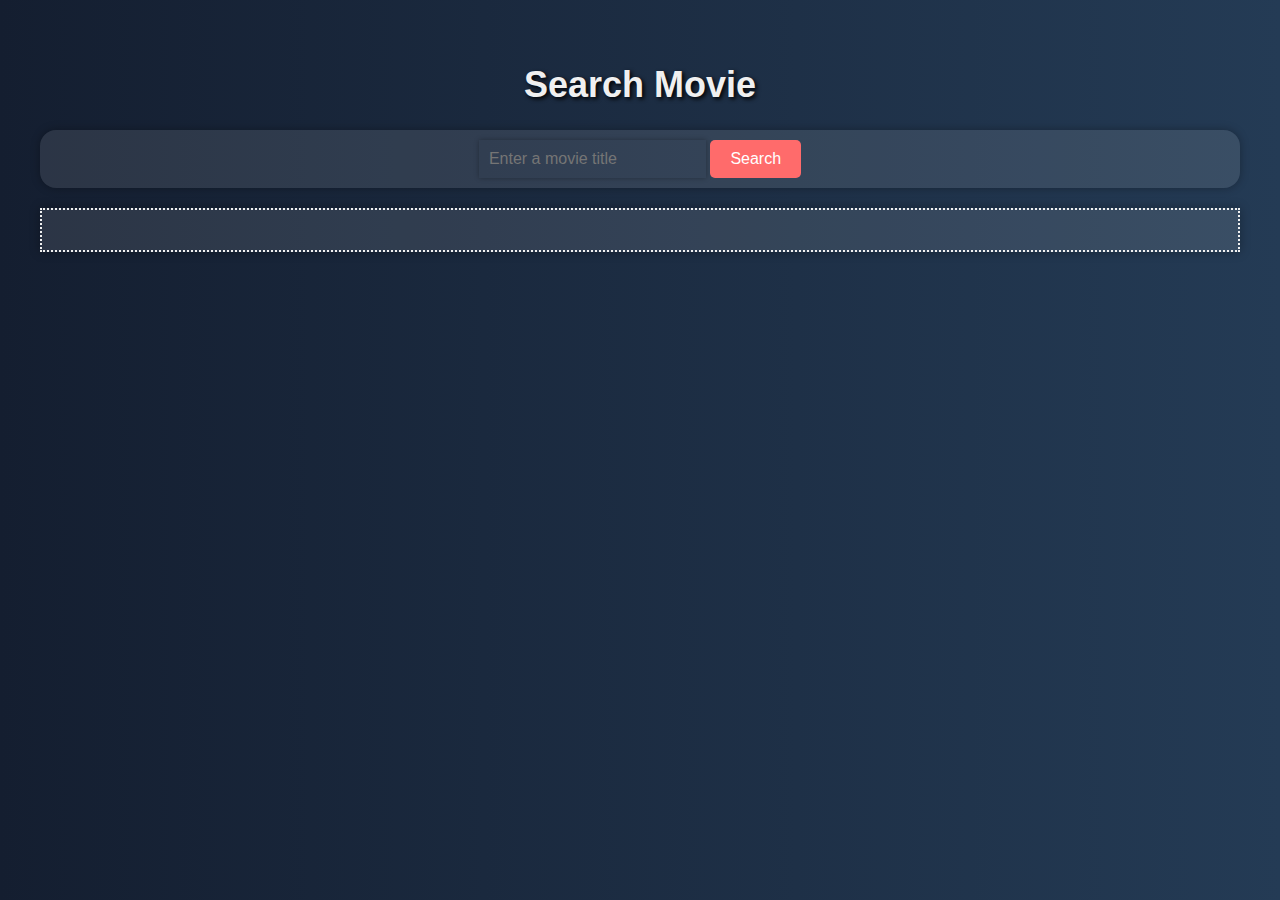
<file: index.html>
<!DOCTYPE html>
<html>
<head>
  <title>Movie Search</title>
  <link rel="stylesheet" type="text/css" href="styles.css">
</head>
<body>
  <h1>Search Movie</h1>
  <div class="input-area">
    <input type="text" id="searchInput" placeholder="Enter a movie title">
    <button id="searchButton">Search</button>
  </div>
  <div id="movieDetails"></div>
  
  <script src="script.js"></script>
</body>
</html>
</file>
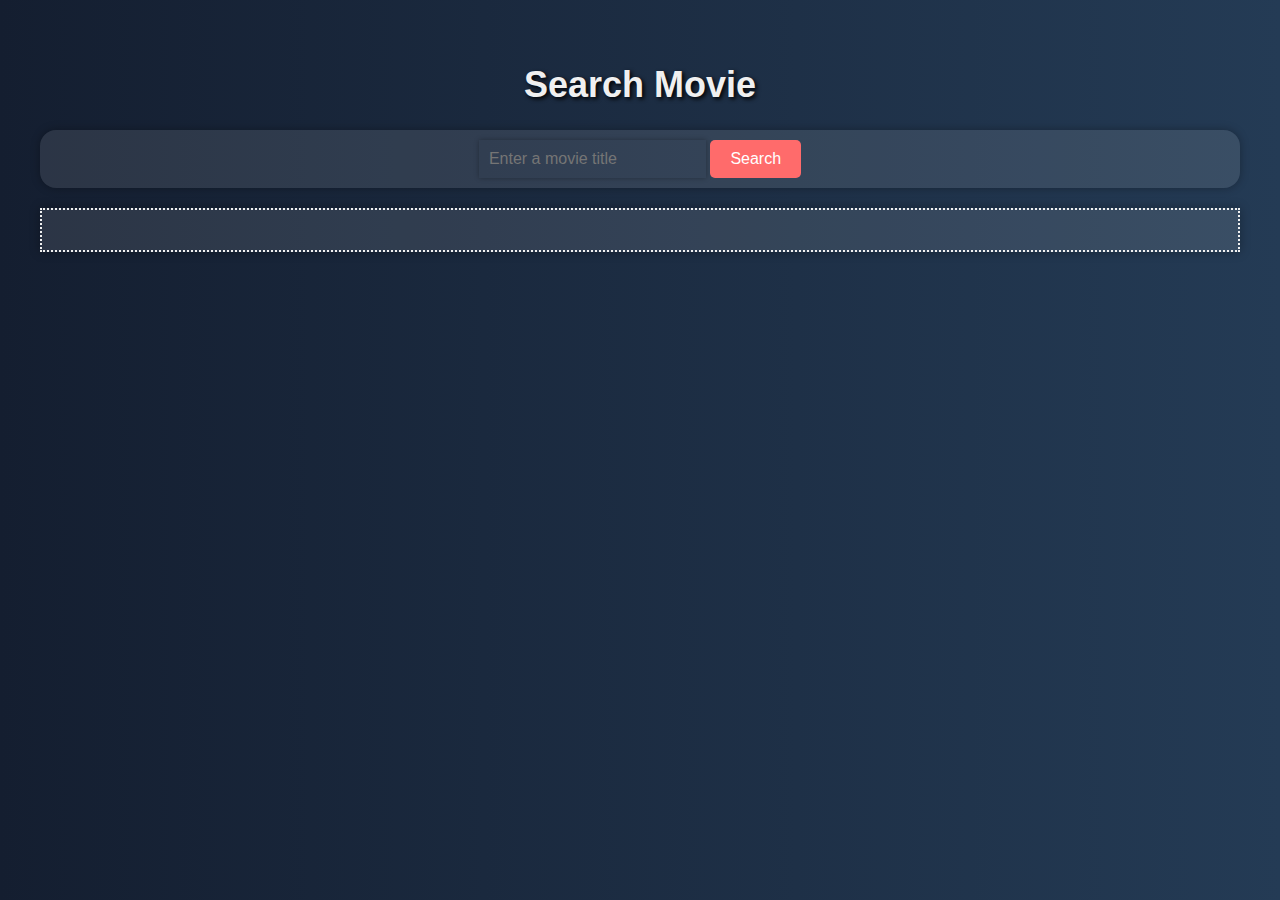
<file: index2.html>
<!DOCTYPE html>
<html>
<head>
  <title>Movie Search</title>
  <link rel="stylesheet" type="text/css" href="styles2.css">
</head>
<body>
  <h1>Search Movie</h1>
  <div class="input-area">
    <input type="text" id="searchInput" placeholder="Enter a movie title">
    <button id="searchButton">Search</button>
  </div>
  <div id="movieDetails"></div>
  
  <script src="script2.js"></script>
</body>
</html>
</file>
<file: styles.css>
/* Base styles for larger screens */
body {
  font-family: 'Cinzel Decorative', sans-serif;
  margin: 20px;
  background: linear-gradient(to right, #141E30, #243B55);
  padding: 20px;
  color: #f0f0f0;
}

h1 {
  text-align: center;
  font-size: 36px;
  color: #f0f0f0;
  text-shadow: 2px 2px 4px #000;
}

.input-area {
  margin: 0 auto;
  text-align: center;
  border-radius: 1rem;
  background: rgba(255, 255, 255, 0.1);
  padding: 10px;
  box-shadow: 0 0 10px rgba(0, 0, 0, 0.3);
}

input[type="text"] {
  padding: 10px;
  font-size: 16px;
  border: none;
  background: transparent;
  color: #f0f0f0;
  box-shadow: 0 0 5px rgba(0, 0, 0, 0.3);
}

button {
  padding: 10px 20px;
  background-color: #ff6b6b;
  border: none;
  color: #fff;
  font-size: 16px;
  border-radius: 5px;
  cursor: pointer;
  transition: background-color 0.3s;
}

button:hover {
  background-color: #ff4646;
}

#movieDetails {
  border: 2px solid #f0f0f0;
  padding: 20px;
  margin-top: 20px;
  border-style: dotted;
  background: rgba(255, 255, 255, 0.1);
  box-shadow: 0 0 10px rgba(0, 0, 0, 0.3);
}

/* Media queries for smaller screens */
@media screen and (max-width: 768px) {
  h1 {
      font-size: 28px; /* Decrease heading font size */
  }

  .input-area {
      padding: 5px; /* Decrease input area padding */
  }

  input[type="text"] {
      font-size: 14px; /* Decrease input font size */
  }

  button {
      padding: 8px 16px; /* Decrease button padding */
      font-size: 14px; /* Decrease button font size */
  }
}
</file>
<file: styles2.css>
/* Base styles for larger screens */
body {
  font-family: 'Cinzel Decorative', sans-serif;
  margin: 20px;
  background: linear-gradient(to right, #141E30, #243B55);
  padding: 20px;
  color: #f0f0f0;
}

h1 {
  text-align: center;
  font-size: 36px;
  color: #f0f0f0;
  text-shadow: 2px 2px 4px #000;
}

.input-area {
  margin: 0 auto;
  text-align: center;
  border-radius: 1rem;
  background: rgba(255, 255, 255, 0.1);
  padding: 10px;
  box-shadow: 0 0 10px rgba(0, 0, 0, 0.3);
}

input[type="text"] {
  padding: 10px;
  font-size: 16px;
  border: none;
  background: transparent;
  color: #f0f0f0;
  box-shadow: 0 0 5px rgba(0, 0, 0, 0.3);
}

button {
  padding: 10px 20px;
  background-color: #ff6b6b;
  border: none;
  color: #fff;
  font-size: 16px;
  border-radius: 5px;
  cursor: pointer;
  transition: background-color 0.3s;
}

button:hover {
  background-color: #ff4646;
}

#movieDetails {
  border: 2px solid #f0f0f0;
  padding: 20px;
  margin-top: 20px;
  border-style: dotted;
  background: rgba(255, 255, 255, 0.1);
  box-shadow: 0 0 10px rgba(0, 0, 0, 0.3);
}

/* Media queries for smaller screens */
@media screen and (max-width: 768px) {
  h1 {
      font-size: 28px; /* Decrease heading font size */
  }

  .input-area {
      padding: 5px; /* Decrease input area padding */
  }

  input[type="text"] {
      font-size: 14px; /* Decrease input font size */
  }

  button {
      padding: 8px 16px; /* Decrease button padding */
      font-size: 14px; /* Decrease button font size */
  }
}
</file>
